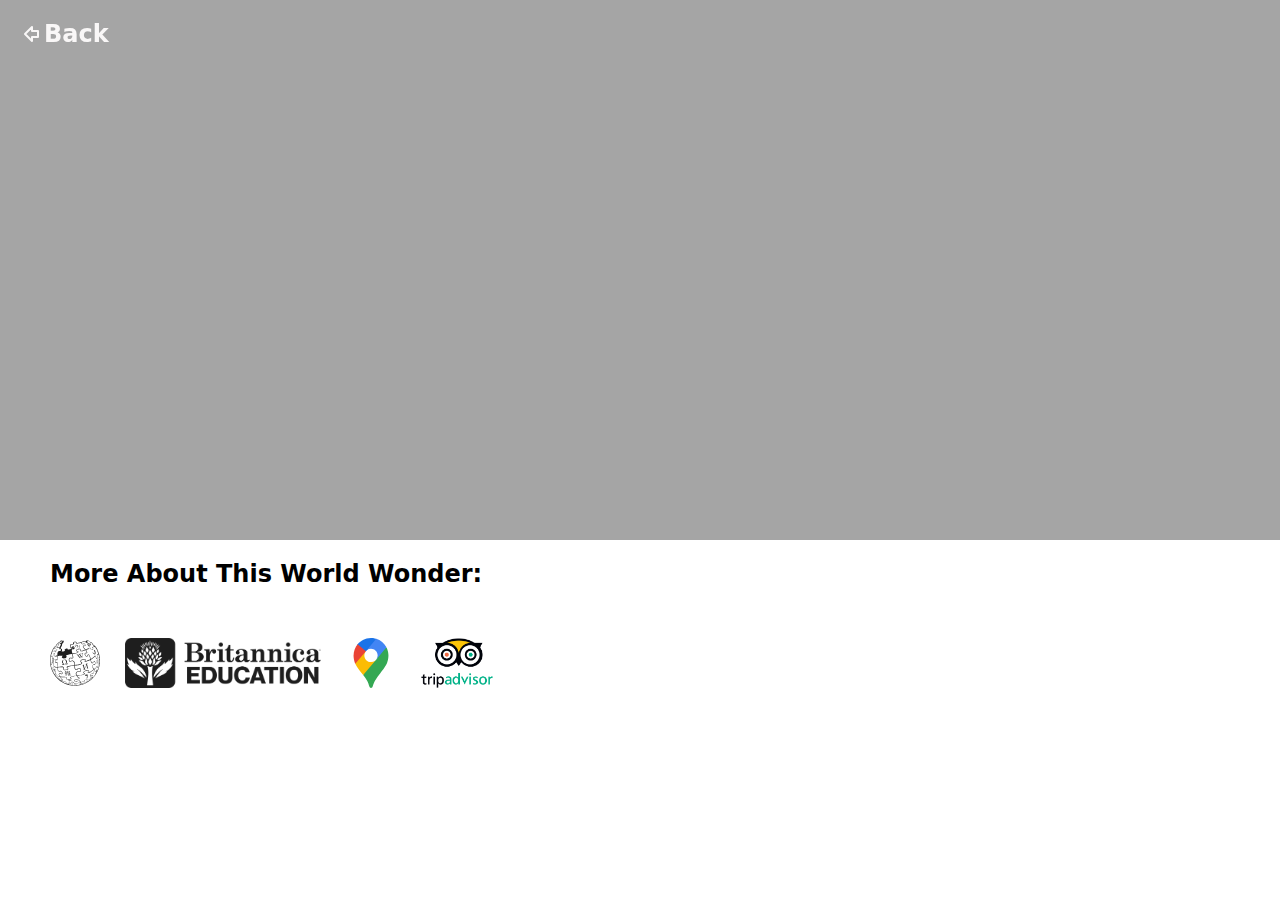
<file: src/pages/information.html>
<!DOCTYPE html>
<html lang="en">
  <head>
    <meta charset="UTF-8" />
    <meta name="viewport" content="width=device-width, initial-scale=1.0" />
    <title>Document</title>
    <link rel="stylesheet" href="./../styles/information.css" />
    <link rel="stylesheet" href="./../styles/base.css" />
  </head>
  <body>
    <section id="hero" class="hero">
      <a class="back" href="./../../index.html">
        <svg
          xmlns="http://www.w3.org/2000/svg"
          width="24"
          height="24"
          viewBox="0 0 24 24"
          fill="none"
          stroke="currentColor"
          stroke-width="2"
          stroke-linecap="round"
          stroke-linejoin="round"
          class="lucide lucide-arrow-big-left"
        >
          <path d="M18 15h-6v4l-7-7 7-7v4h6v6z" />
        </svg>

        <h2>Back</h2>
      </a>
      <div class="title">
        <h1 id="wonder-name"></h1>
      </div>
    </section>

    <section class="description">
      <h2>More About This World Wonder:</h2>
      <p id="summary"></p>
      <section class="links">
        <a id="wiki" href=""><img src="./../images/wiki.svg" alt="" /></a>
        <a id="britannica" href=""
          ><img src="./../images/britannica.png" alt=""
        /></a>
        <a id="maps" href=""><img src="./../images/maps.svg" alt="" /></a>
        <a id="trip" href=""
          ><img src="./../images/tripadvisor.png" alt=""
        /></a>
      </section>
    </section>
    <script src="./../scripts/dom.js"></script>
    <script src="./../scripts/information.js"></script>
  </body>
</html>
</file>
<file: src/styles/information.css>
.hero {
  width: 100%;
  background-position: center;
  background-size: cover;
  background-blend-mode: darken;
  color: #f9f7f7;
  background-color: #13131361;
}
.title {
  font-size: 40px;
  color: #f9f7f7;
  display: flex;
  height: 60vh;
  justify-content: center;
  align-items: center;
  text-align: center;
}

.back{
    display: flex;
    position:fixed;
    align-items: center;
    padding: 20px;
}

.links {
  margin-top: 50px;
}

.links img {
  height: 50px;
  object-fit: cover;
  margin-right: 20px;
}

.description {
  padding: 20px 50px;
}

p {
  font-size: 18px;
}

a{
    text-decoration: none;
    color: #f9f7f7;
}

.images-container{
    display: grid;
}
</file>
<file: src/styles/base.css>
* {
  padding: 0;
  margin: 0;
  box-sizing: border-box;
  font-family: system-ui, -apple-system, BlinkMacSystemFont, "Segoe UI", Roboto,
    Oxygen, Ubuntu, Cantarell, "Open Sans", "Helvetica Neue", sans-serif;
}

button {
  border: 0;
  padding: 10px 40px;
  border-radius: 50px;
  background: #3f72af;
  font-size: 14px;
  font-weight: 700;
  box-shadow: 4px 8px 18px 0.5px #dddddd;
  text-transform: uppercase;
  transition: all 0.2s ease-in-out;
  color: #f9f7f7;
}

button:hover {
  cursor: pointer;
  transform: scale(110%);
  transition: all 0.2s ease-in-out;
}
</file>
